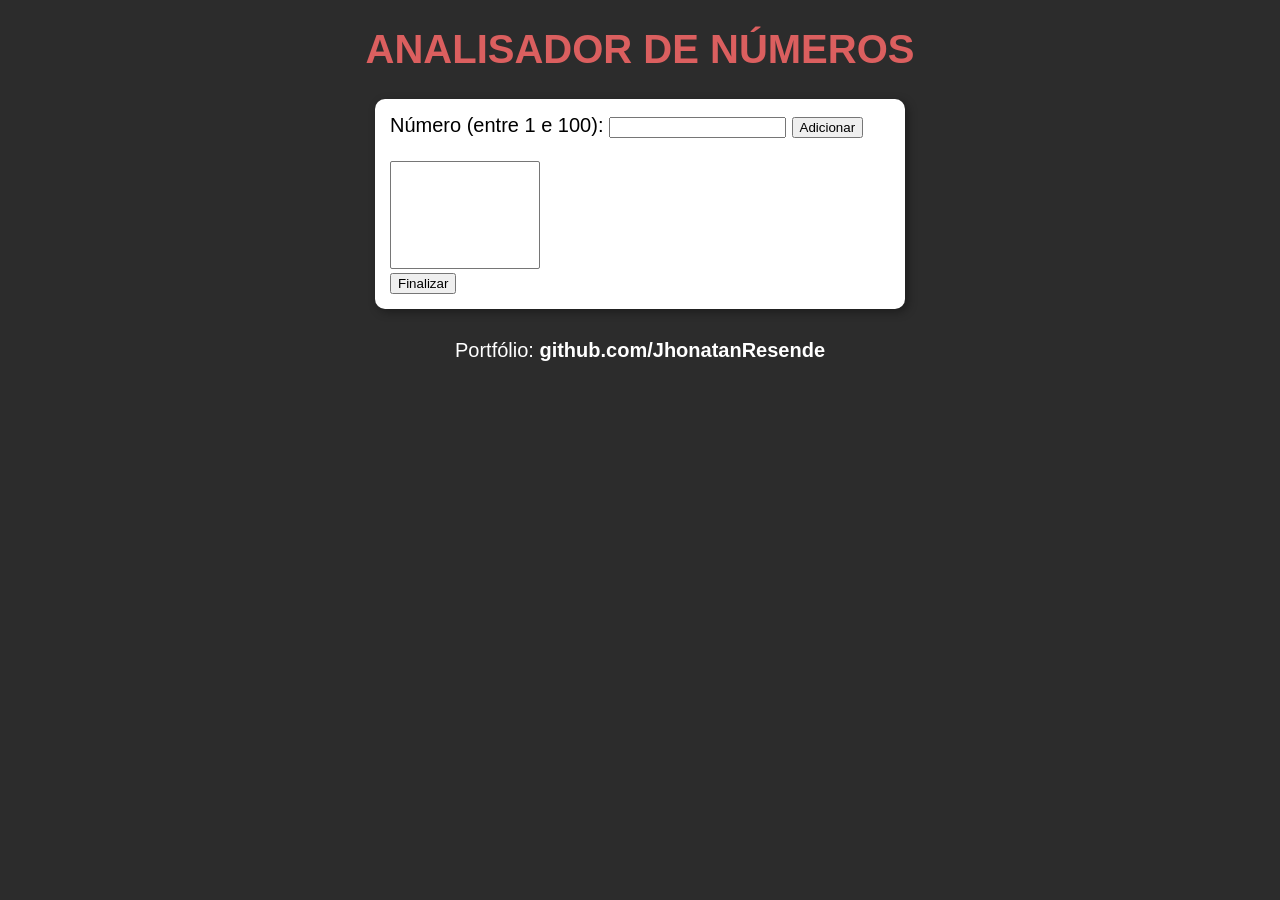
<file: index.html>
<!DOCTYPE html>
<html lang="pt-BR">
<head>
    <meta charset="UTF-8">
    <meta name="viewport" content="width=device-width, initial-scale=1.0">
    <link rel="shortcut icon" href="img/favicon.ico" type="image/x-icon">
    <link rel="stylesheet" href="style/style.css">
    <title>Analisador de Números</title>
</head>
<body>

    <header>
        <h1>ANALISADOR DE NÚMEROS</h1>
    </header>
    <section>
        <div>
            Número (entre 1 e 100):
            <input type="number" name="fnum" id="fnum">
            <input type="button" value="Adicionar" onclick="adicionar()">
            <br><br><select name="flista" id="flista" size="6"></select>
            <br><input type="button" value="Finalizar" onclick="finalizar()">
        </div>
        <div id="res">

        </div>
    </section>

    <footer>
        <p>Portfólio: <a href="https://github.com/JhonatanResende" target="_blank" rel="noopener noreferrer">github.com/JhonatanResende</a></p>
    </footer>
    
    <script src="javascript/script.js"></script>
    
</body>
</html>
</file>
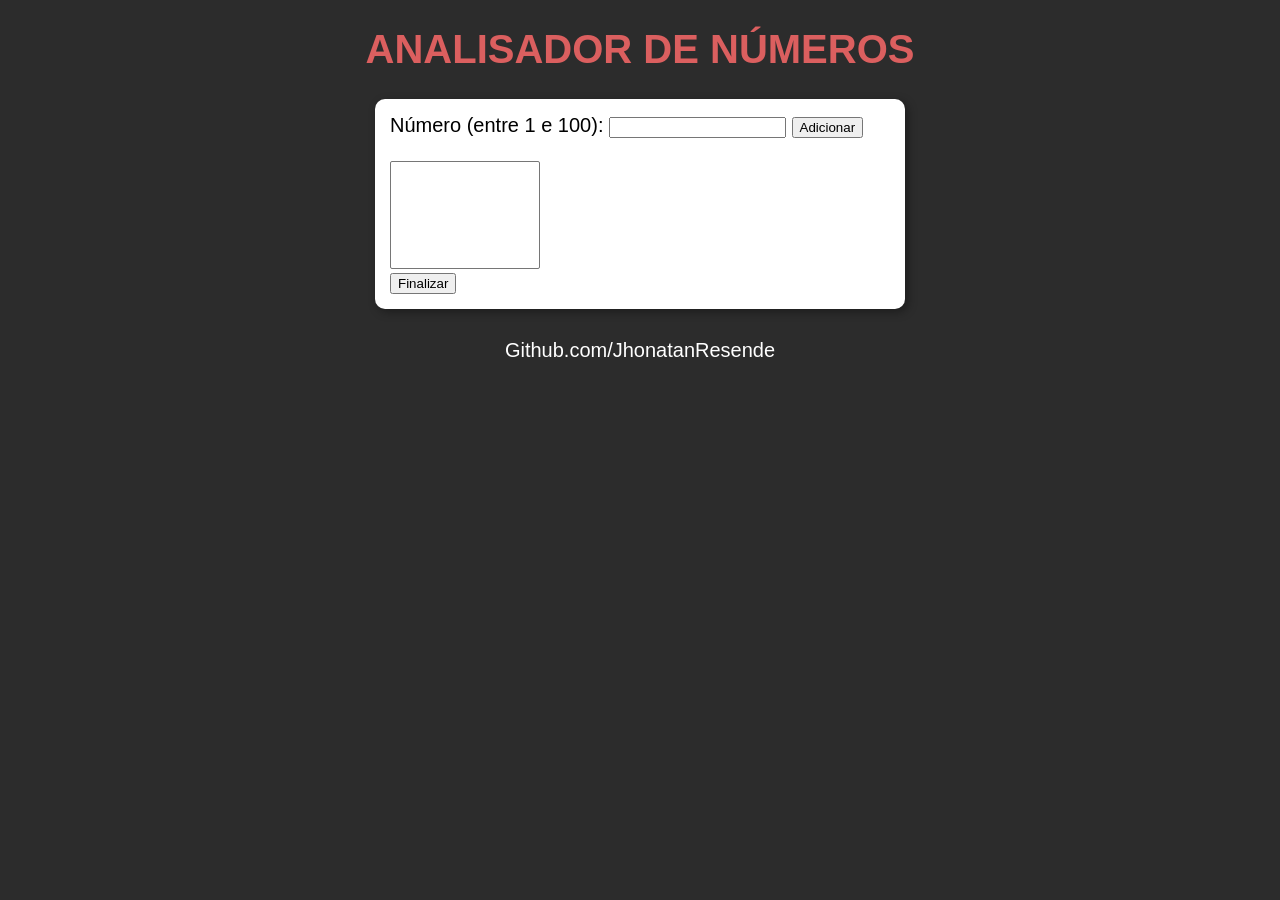
<file: Projeto-analisador-de-números.html>
<!DOCTYPE html>
<html lang="pt-BR">
<head>
    <meta charset="UTF-8">
    <meta name="viewport" content="width=device-width, initial-scale=1.0">
    <meta http-equiv="X-UA-Compatible" content="ie=edge">
    <link rel="shortcut icon" href="favicon.ico" type="image/x-icon">
    <link rel="stylesheet" href="style.css">
    <title>Analisador de Números</title>
</head>
<body>

    <header>
        <h1>ANALISADOR DE NÚMEROS</h1>
    </header>
    <section>
        <div>
            Número (entre 1 e 100):
            <input type="number" name="fnum" id="fnum">
            <input type="button" value="Adicionar" onclick="adicionar()">
            <br><br><select name="flista" id="flista" size="6"></select>
            <br><input type="button" value="Finalizar" onclick="finalizar()">
        </div>
        <div id="res">

        </div>
    </section>

    <footer>
        <p>Github.com/JhonatanResende</p>
    </footer>
    
    <script src="script.js"></script>
    
</body>
</html>
</file>
<file: style/style.css>
@charset "UTF-8";

body{
    background: rgb(44, 44, 44);
    font: normal 15pt Arial;
}

header{
    color:  rgb(219, 95, 95);
    text-align: center;
}

section{
    background: white;
    border-radius: 10px;
    padding: 15px;
    width: 500px;
    margin: auto;
    box-shadow: 3px 3px 10px rgba(0, 0, 0, 0.358);
}

input{
    outline: none;
}

input:focus {
  border: 2px solid #e35e5e;
  box-shadow: 0 0 5px #e35e5e;
}

select#flista{
    width: 150px;
    outline: none;
    padding: 5px;
}

select#flista:focus{
    border: 2px solid #e35e5e;
    box-shadow: 0 0 5px #e35e5e;
}

footer{
    color: white;
    text-align: center;
    padding-top: 10px;
}

footer a{
    text-decoration: none;
    color: white;
    font-weight: bolder;
}

footer a:hover{
    color: rgb(223, 94, 94);
    text-decoration: underline;
}
</file>
<file: style.css>
@charset "UTF-8";

body{
    background: rgb(44, 44, 44);
    font: normal 15pt Arial;
}

header{
    color:  rgb(219, 95, 95);
    text-align: center;
}

section{
    background: white;
    border-radius: 10px;
    padding: 15px;
    width: 500px;
    margin: auto;
    box-shadow: 3px 3px 10px rgba(0, 0, 0, 0.358);
}

input{
    outline: none;
}

select#flista{
    width: 150px;
    outline: none;
    padding: 5px;
}

footer{
    color: white;
    text-align: center;
    padding-top: 10px;
}
</file>
